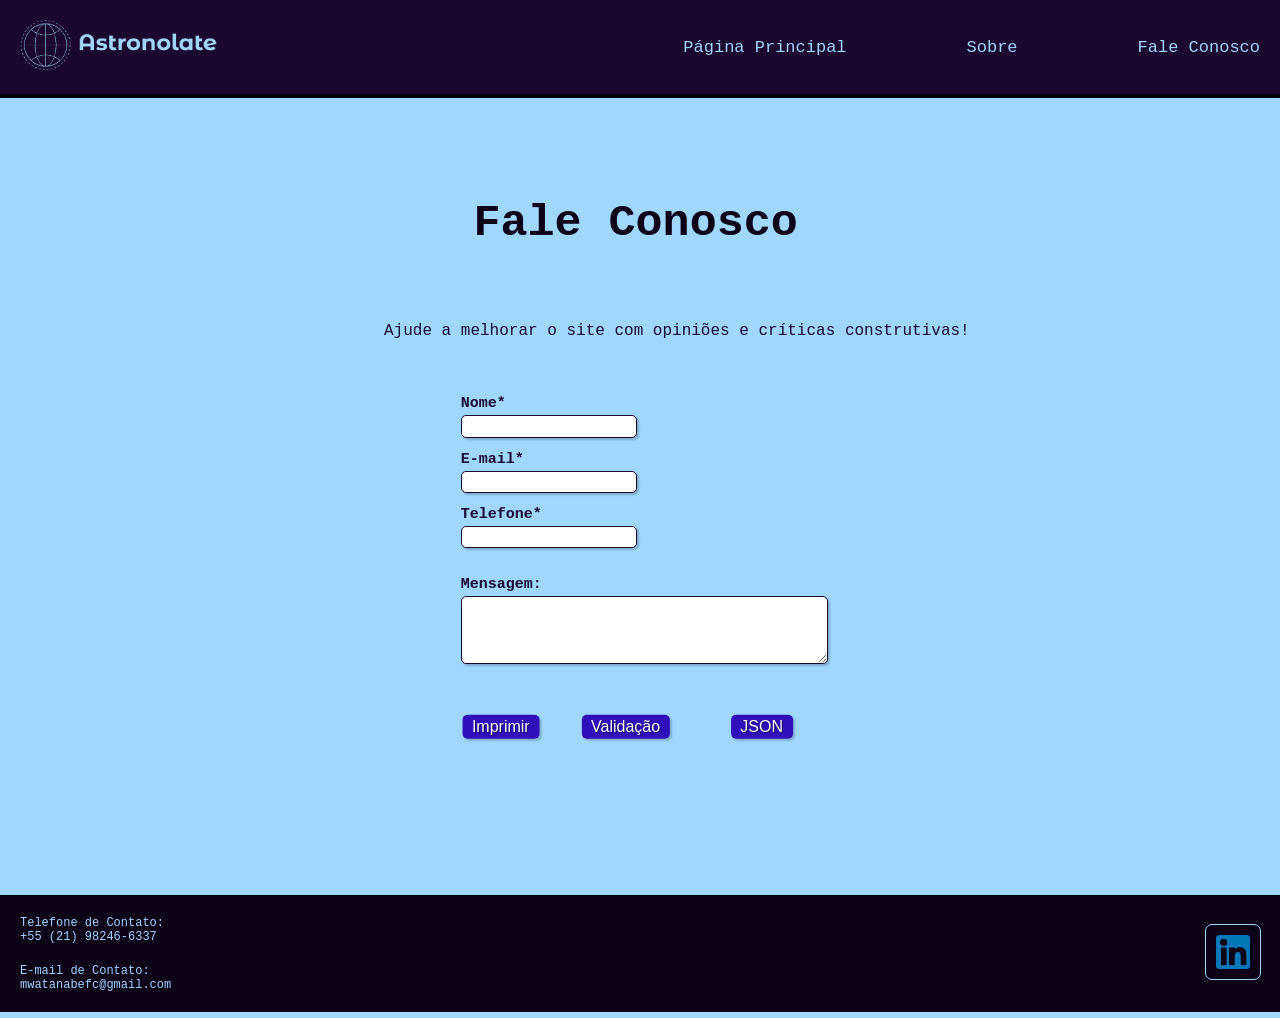
<file: faleconosco.html>
<!DOCTYPE html>
<html lang="pt-br">
    <head>
        <title>Fale Conosco</title>
        <meta charset="UTF-8"/>
        <link rel="stylesheet" href="estilo.css" />
        <link rel="shortcut icon" href="midia\favicon_transparent_32x32.png" type="image/x-icon">
    </head>

    <body>
        <header>
            <a href="index.html">
                <img class="logo" src="midia\default_transparent_765x625.png" title="Astrolate" alt="Logo">
            </a>
            <nav class="menu">
                <a class="pagina" href="index.html">Página Principal</a>
                <a class="pagina" href="sobre.html">Sobre</a>
                <a class="pagina" href="faleconosco.html">Fale Conosco</a>
            </nav>
        </header>

        <main id="faleconosco">
            <div>
                <h1 class="titulo">Fale Conosco</h1>
                <p id="subtitulo">Ajude a melhorar o site com opiniões e críticas construtivas!</p>
            </div>

            <form>
                <fiedset class="grupo">
                    <div class="campo">
                        <label for="nome"><strong>Nome*</strong></label>
                        <input type="text" id="nome" name="nome" class="dados" required>
                    </div>

                </fiedset>
                <div class="campo">
                    <label for="email"><strong>E-mail*</strong></label>
                    <input type="email" id="email" name="email" class="dados" required>
                </div>

                <div class="campo">
                    <label for="telefone"><strong>Telefone*</strong></label>
                    <input type="tel" id="telefone" name="telefone" class="dados" required>
                </div>

                <div class="campo">
                    <br>
                    <label for="mensagem"><strong>Mensagem:</strong></label>
                    <textarea row="6" name="mensagem" id="mensagem"></textarea>
                </div>
                <button type="button" class="botao" onclick="imprimir()">Imprimir</button>
                <button type="button" class="botao" onclick="validaImprime()">Validação</button>
                <button type="button" class="botao" onclick="imprimeLista()">JSON</button>
            </form>

            <div id="dados"></div>

        </main>

        <footer>
            <div class="column">
                <p class="footertext">Telefone de Contato: +55 (21) 98246-6337</p>
                <p class="footertext">E-mail de Contato: mwatanabefc@gmail.com</p>
            </div>
            <div id="link">
                <a href="https://www.linkedin.com/in/mateus-watanabe?utm_source=share&utm_campaign=share_via&utm_content=profile&utm_medium=android_app">
                    <img class="icon" src="midia/linkedin.png" title="LinkedIn" alt="LinkedIn">
                </a>
            </div>

        </footer>
        <script src="script.js"></script>
    </body>
</html>
</file>
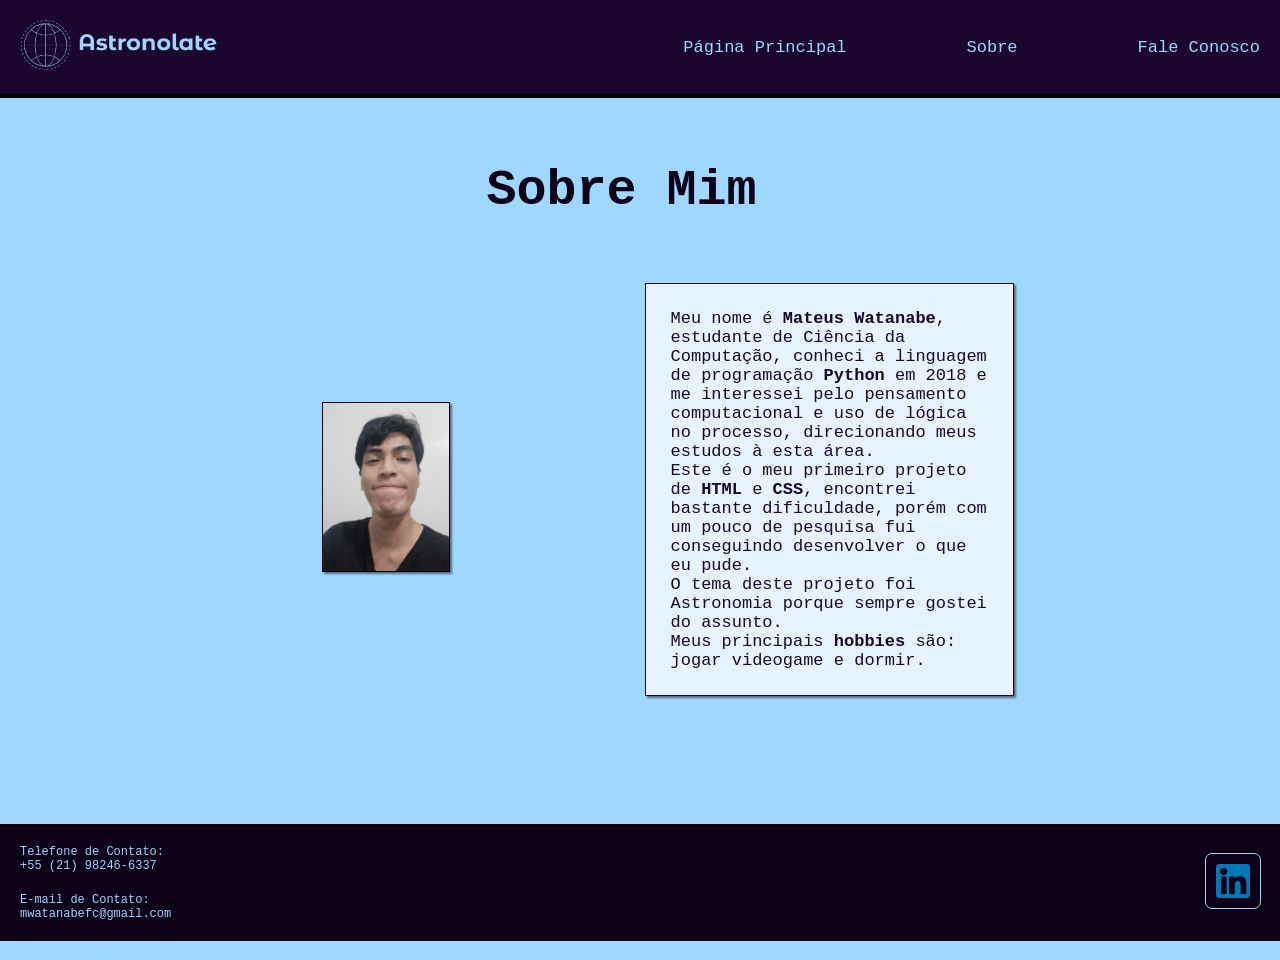
<file: sobre.html>
<!DOCTYPE html>
<html lang="pt-br">
    <head>
        <title>Sobre Mim</title>
        <meta charset="UTF-8"/>
        <link rel="stylesheet" href="estilo.css" />
        <link rel="shortcut icon" href="midia\favicon_transparent_32x32.png" type="image/x-icon">
    </head>

    <body>
        <header>
            <a href="index.html">
                <img class="logo" src="midia\default_transparent_765x625.png" title="Astrolate" alt="Logo">
            </a>
            <nav class="menu">
                <a class="pagina" href="index.html">Página Principal</a>
                <a class="pagina" href="sobre.html">Sobre</a>
                <a class="pagina" href="faleconosco.html">Fale Conosco</a>
            </nav>
        </header>

        <main id="sobre">
                <table>
                    <tr>
                        <td colspan="2">
                            <h1 id="sobremim">Sobre Mim</h1>
                        </td>
                    </tr>

                    <tr>
                        <td class="divisao">
                            <img id="minhafoto" src="midia\minhafoto.jpeg" title="Minha Foto" alt="Minha Foto">
                        </td>
                        <td class="divisao">
                            <p id="descricao">Meu nome é <strong>Mateus Watanabe</strong>, estudante de Ciência da Computação, 
                            conheci a linguagem de programação <strong>Python</strong> em 2018 e me 
                            interessei pelo pensamento computacional e uso de lógica no processo, direcionando meus estudos à esta área. 
                            <br>Este é o meu primeiro projeto de <strong>HTML</strong> 
                            e <strong>CSS</strong>, encontrei bastante dificuldade, porém com um pouco de pesquisa fui conseguindo 
                            desenvolver o que eu pude.<br> O tema deste projeto foi Astronomia porque sempre gostei do assunto.
                            <br>Meus principais <strong>hobbies</strong> são:<br> jogar videogame e dormir.</p>
                        </td>
                    </tr>
                </table>
        </main>

        <footer>
            <div class="column">
                <p class="footertext">Telefone de Contato: +55 (21) 98246-6337</p>
                <p class="footertext">E-mail de Contato: mwatanabefc@gmail.com</p>
            </div>
            <div id="link">
                <a href="https://www.linkedin.com/in/mateus-watanabe?utm_source=share&utm_campaign=share_via&utm_content=profile&utm_medium=android_app">
                    <img class="icon" src="midia/linkedin.png" title="LinkedIn" alt="LinkedIn">
                </a>
            </div>
        </footer>
    </body>

</html>
</file>
<file: estilo.css>
*{
    margin: 0;
    padding: 0;
}

body {
    background-color: rgb(160, 215, 255);
    font-family: monospace;
    justify-content: center;
    color: rgb(26, 6, 46);
}

header {
    padding: 10px;
    display: flex;
    flex-direction: row;
    align-items:center;
    background-color: rgb(26, 6, 46);
    border-bottom: 4px solid black;
}

.logo {
    height: 50px;
    padding: 10px;
    flex-grow: 1;
}

.menu {
    display: flex;
    flex-grow: 5;
    gap: 100px;
    flex-direction: row;
    align-self:center;
    justify-content:end;
}

main {
    min-height: 100%;
}

.pagina {
    padding: 10px;
    text-decoration: none;
    font-size: 17px;
    border-radius: 7px;
    color: rgb(160, 215, 255)
}

/* Página Principal */

#principal{
    display: flex;
    flex-wrap: wrap;
    justify-content: center;
    align-items: center;
    height: 100%;
}

.destaque {
    font-family: monospace;
    margin-left: 36%;
    margin-bottom: 3%;
    margin-top: 5%;
    font-size: 300%;
    color: rgb(12, 1, 22);
}

table {
    border-collapse: collapse;
}

#juntar {
    display:flex;
    flex-direction: column;
    flex-wrap: wrap; 
}

td {
    font-size: 17px;
}

tr .conteudo{
    padding: 100px;
    background-color: rgb(26, 6, 46);
    border: 15px solid rgb(160, 215, 255);
    color: rgb(160, 215, 255);
}

#texto {
    margin-left: 20%;
    padding-bottom: 0.5%;
    font-size: 100%;
}

#foto {
    width: 40%;
    margin-left: 29%;
    margin-top: 4%;
    margin-bottom: 4%;
    box-shadow: 2px 2px 2px rgba(0, 0, 0, 0.5);
}

.img {
    width: 75%;
    border: 1px solid rgb(160, 215, 255);
    box-shadow: 2px 2px 2px rgba(0, 0, 0, 0.5);
}


/* Sobre */

#sobre {
    display: flex;
    flex-wrap: wrap;
    justify-content: center;
    align-items: center;
    height: 100%;
}


#minhafoto {
    width: 95%;
    margin-left: 50%;
    border: 1px solid rgb(12, 1, 22);
    box-shadow: 2px 2px 2px rgba(0, 0, 0, 0.5);
}

#descricao {
    padding: 25px;
    margin-right: 30%;
    width: 50%;
    background-color: rgb(230, 243, 252);
    border: 1px solid rgb(26, 6, 46);
    box-shadow: 2px 2px 2px rgba(0, 0, 0, 0.5);
}

.divisao {
    padding-left: 20%;
}

#sobremim{
    font-family: monospace;
    margin-left: 38%;
    margin-bottom: 5%;
    margin-top: 5%;
    font-size: 50px;
    color: rgb(12, 1, 22);
}

/* Fale Conosco */

#faleconosco {
    height: 100%;
}

form {
    margin-left: 36%;
    margin-top: 3.3%;
}

.titulo {
    justify-content: center;
    margin-left: 37%;
    margin-top: 100px;
    padding-bottom: 35px;
    font-family: monospace;
    font-size: 45px;
    color: rgb(12, 1, 22);
}

#subtitulo {
    margin-left: 30%;
    margin-top: 3.0%;
    padding-bottom: 1%;
    font-size: 16px;
}

fieldset{
    border: 0;
}

#mensagem {
    width: 360px;
    height: 60px;
}

.alinhar {
    display: flex;
    justify-content:space-around;
    flex-direction:row;
}

input, button, textarea{
    border-radius: 5px;
}

.campo {
    margin-bottom: 1em;
}

.campo label{
    margin-bottom:0.2em;
    font-size: 15px;
    display:block;
    color: rgb(26, 6, 46);
}

fieldset .campo .grupo {
    float: left;
    margin-right: 1em;
}

.campo input[type="text"], input[type="email"], input[type="tel"], textarea{
    padding: 0.2em;
    border: 1px solid rgb(26, 6, 46);
    box-shadow: 2px 2px 2px rgba(0, 0, 0, 0.2);
    display: block;
}

textarea {
    max-width: 400px;
    max-height: 125px;
}

.campo input:focus, .campo textarea:focus {
    background-color: rgb(230, 243, 252);
}

.botao {
    font-size: 1em;
    background: rgb(49, 15, 186);;
    border: 0;
    margin-bottom: 1em;
    color: white;
    padding: 0.2em 0.6em;
    box-shadow: 2px 2px 2px rgba(0, 0, 0, 0.2);
    text-shadow: 1px 1px 1px rgba(0, 0, 0, 0.5);
    margin-top: 50px;
    margin-left: 40px;
    transform: translate(-50%, -50%);
}

.botao:hover{
    background: rgb(69, 38, 193);
    box-shadow: inset 2px 2px 2px rgba(0, 0, 0, 0.2);
    text-shadow: none;
}

.botao:active {
    background-color: rgb(31, 8, 124);
}

#dados{
    align-items: center;
    justify-content: center;
    margin-left: 35%;
    font-size: 14px;
}

footer {
    display: flex;
    justify-content: space-between;
    align-items: center;
    padding: 10px;
    margin-top: 10%;
    width: 100%;
    bottom: 0;
    border-top: 1px solid black;
    background-color: rgb(12, 1, 22);
}

.column {
    flex-direction: column;
}

.footertext {
    padding: 10px;
    text-decoration: none;
    font-size: 12px;
    border-radius: 7px;
    color: rgb(160, 215, 255);
}

.icon {
    width: 40%;
    padding: 10px;
    border-radius: 7px;
    text-decoration: none;
    border: 1px solid rgb(160, 215, 255);
}

#link {
    margin-left: 80%;
}
</file>
